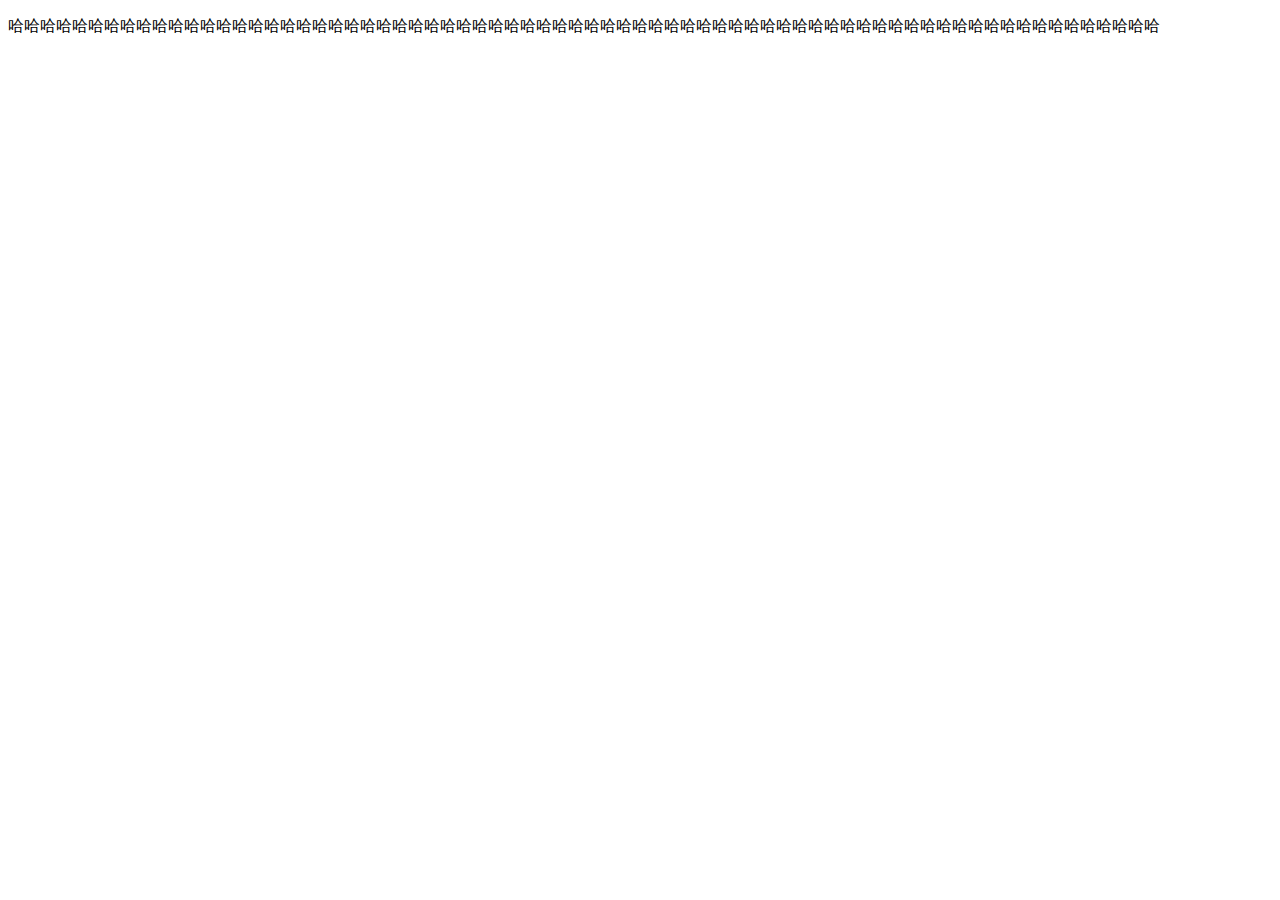
<file: styles/ellipsis/index.html>
<!DOCTYPE html>
<html lang="en">

<head>
  <meta charset="UTF-8">
  <meta name="viewport" content="width=device-width, initial-scale=1.0">
  <meta http-equiv="X-UA-Compatible" content="ie=edge">
  <title>Document</title>
  <link rel="stylesheet" href="./ellipsis.css">
</head>

<body>
  <p class="ellipsis">哈哈哈哈哈哈哈哈哈哈哈哈哈哈哈哈哈哈哈哈哈哈哈哈哈哈哈哈哈哈哈哈哈哈哈哈哈哈哈哈哈哈哈哈哈哈哈哈哈哈哈哈哈哈哈哈哈哈哈哈哈哈哈哈哈哈哈哈哈哈哈哈</p>
</body>

</html>
</file>
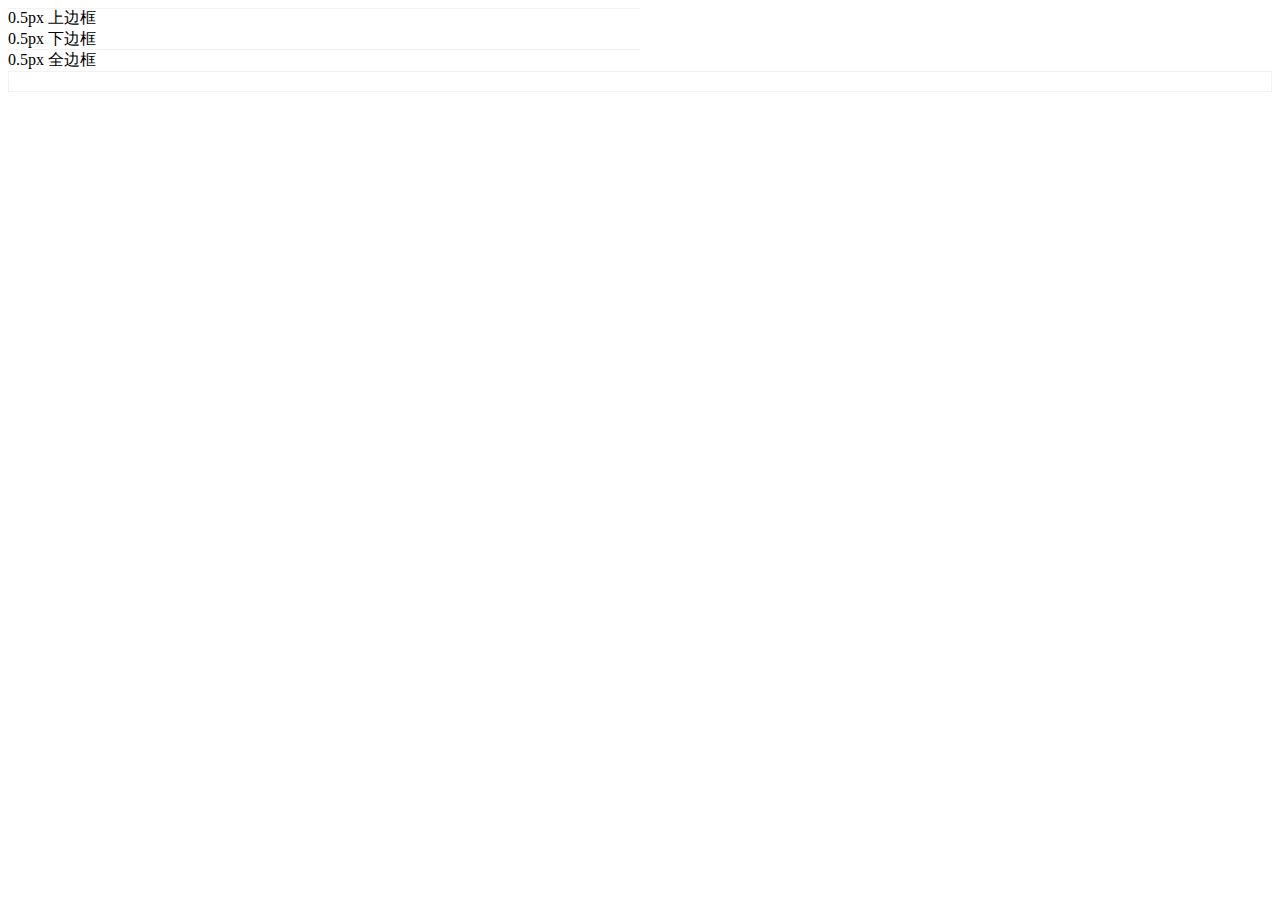
<file: styles/thin-border/index.html>
<!DOCTYPE html>
<html lang="en">
<head>
  <meta charset="UTF-8">
  <meta name="viewport" content="width=device-width, initial-scale=1.0">
  <meta http-equiv="X-UA-Compatible" content="ie=edge">
  <title>Document</title>
  <link rel="stylesheet" href="./thin-border.css">
</head>
<body>
  <div class="thin-border-t">
    0.5px 上边框
  </div>
  <div class="thin-border-b">
    0.5px 下边框
  </div>
  <div class="thin-border-all">
    0.5px 全边框
  </div>
</body>
</html>
</file>
<file: styles/ellipsis/ellipsis.css>
.ellipsis {
  overflow: hidden;
  text-overflow: ellipsis;
  white-space: nowrap;
}
</file>
<file: styles/thin-border/thin-border.css>
.thin-border-all,
.thin-border-b,
.thin-border-t {
  position: relative;
}

.thin-border-t::after,
.thin-border-b::after {
  content: '';
  display: block;
  position: absolute;
  left: 0;
  right: 0;
  border-bottom: 1px solid #e6e6e6;
  transform: scale(0.5);
}

.thin-border-t::after {
  top: 0;
  transform-origin: left top;
}

.thin-border-b::after {
  bottom: 0;
  transform-origin: left bottom;
}

.thin-border-all::after {
  position: absolute;
  box-sizing: border-box;
  content: '';
  top: 0;
  left: 0;
  width: 200%;
  height: 200%;
  border: solid 1px #e6e6e6;
  transform-origin: left top;
  transform: scale(0.5);
  transform-origin: left bottom;
}
</file>
